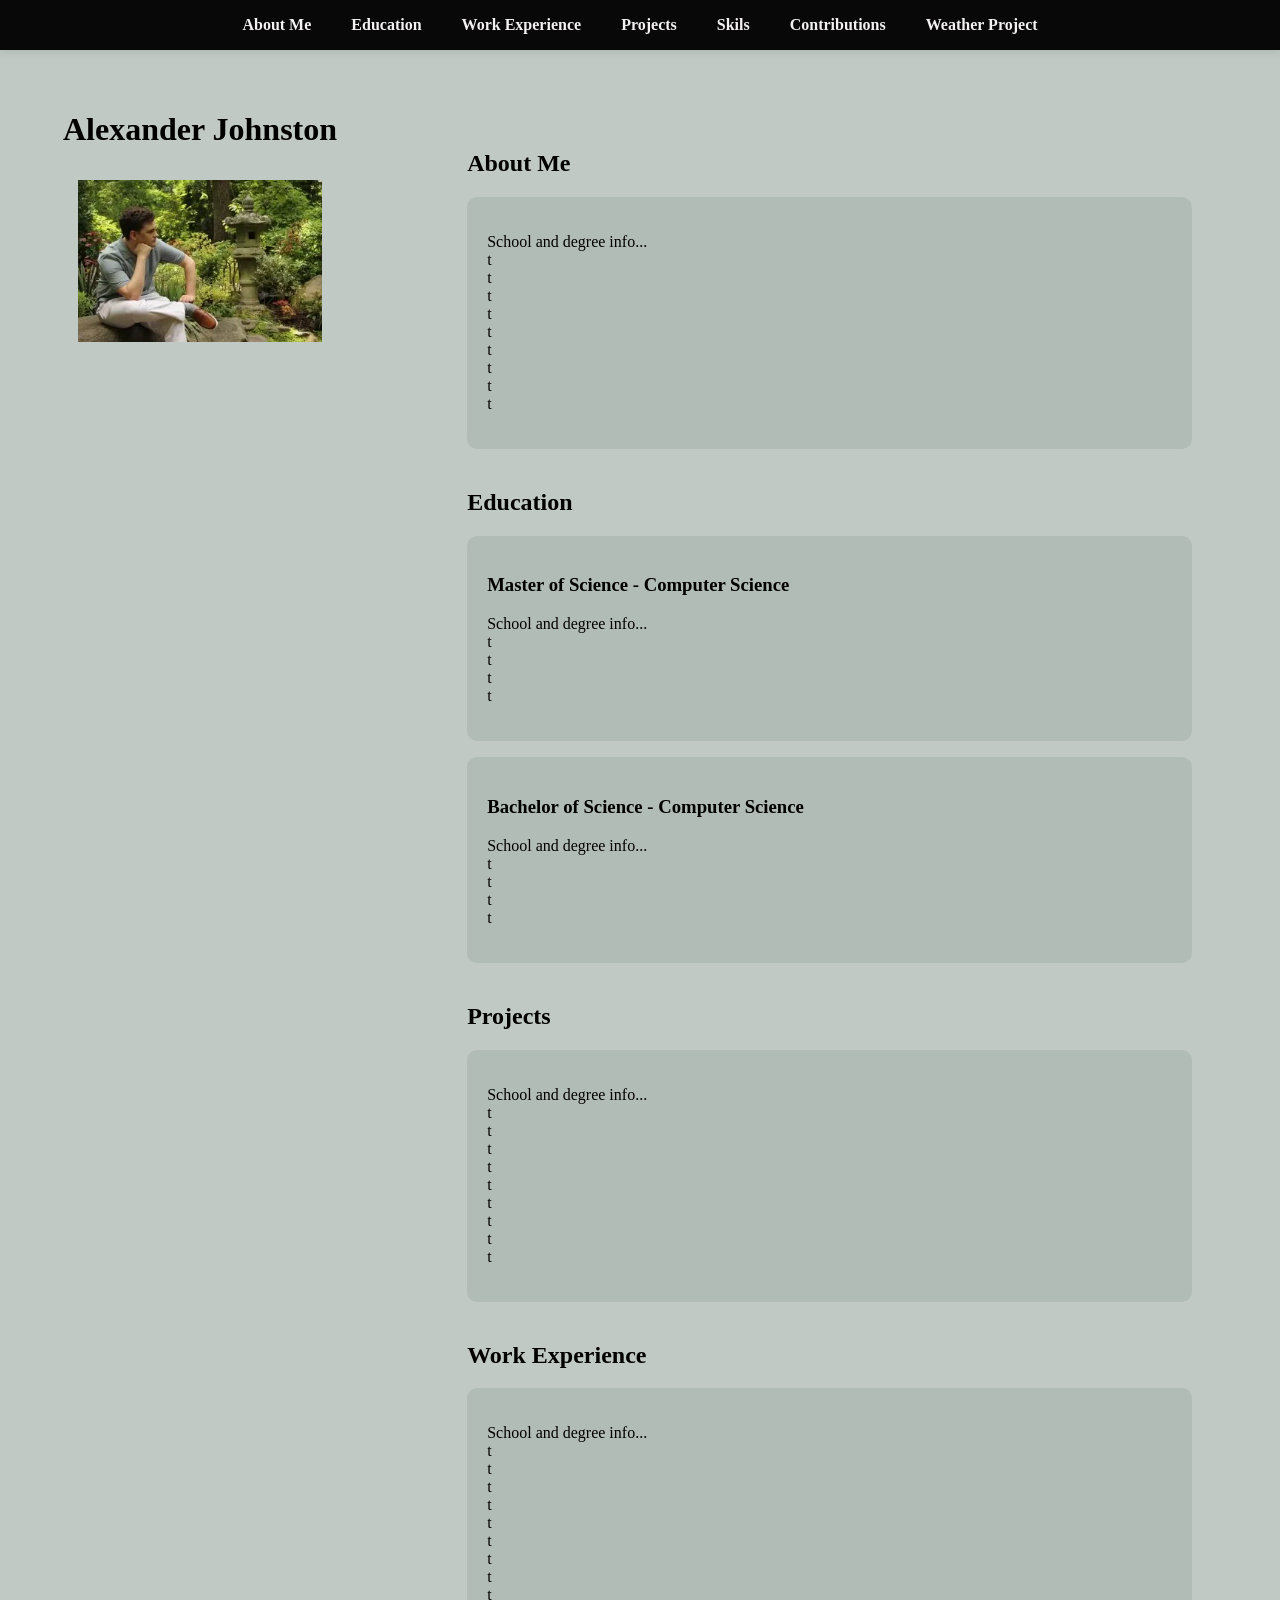
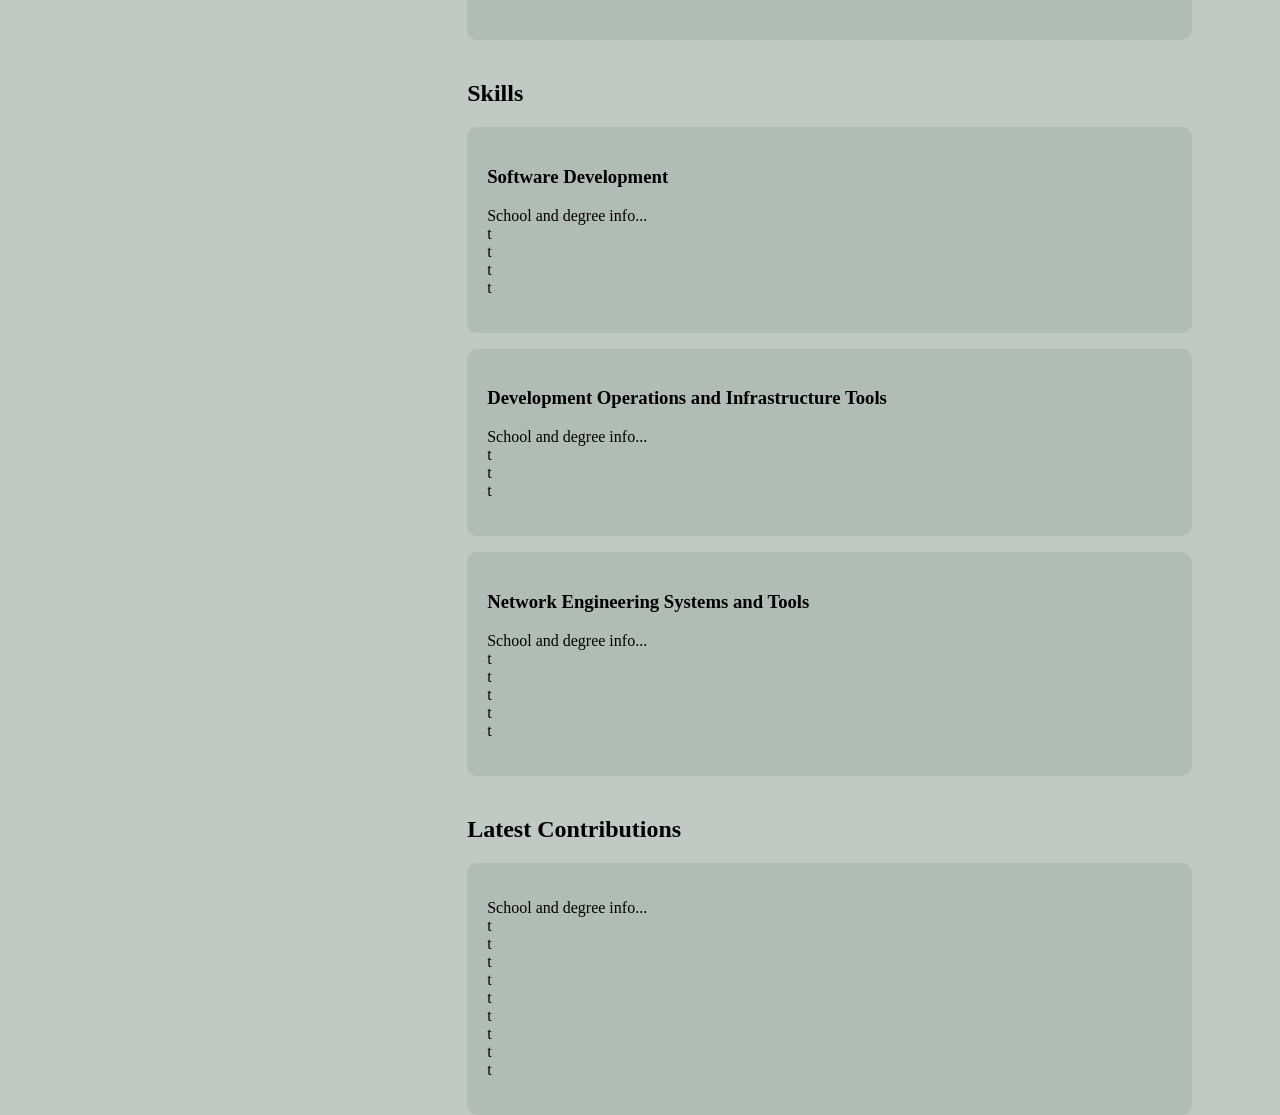
<file: index.html>
<!DOCTYPE html>
<html lang="en">  	
	<head>
		<meta charset="UTF-8">
		<meta http-equiv="X-UA-Compatible" content="IE=edge">
		<meta name="viewport" content="width=device-width, initial-scale=1.0">
		<title>Alex's Portfolio Page</title>
		<link rel="stylesheet" href="style.css">
	</head>

	<body id="top">
		<!-- Navigation Bar -->
		<div class="top-nav">
			<nav>
				<ul>
					<li><a href="#about">About Me</a></li>
					<li><a href="#education">Education</a></li>
					<li><a href="#experience">Work Experience</a></li>
					<li><a href="#projects">Projects</a></li>
					<li><a href="#skills">Skils</a></li>
					<li><a href="#contributions">Contributions</a></li>
					<li><a href="weather">Weather Project</a></li>
				</ul>
			</nav>
		</div>
		
		<!-- main content -->
		<div class="content-wrapper">
			<!--left side - name + headshot + links + contact info-->
			<div class="sidebar">
				<h1>Alexander Johnston</h1>
				<img src="images/image.png" alt="My Headshot">
			</div>

		 <!-- Right: Scrollable Content Sections -->
		<div class="main-content">
			<section class="about" id="about">
			  <h2>About Me</h2>
			  	<div class="section-box">
					<p>School and degree info...<br>t<br>t<br>t<br>t<br>t<br>t<br>t<br>t<br>t</p>
				</div>
			</section>	
	  
			<section class="education" id="education">
				<h2>Education</h2>
				<div class="section-box">
					<h3>Master of Science - Computer Science</h3>
					<p>School and degree info...<br>t<br>t<br>t<br>t
				</div>
				<p></p>
				<div class="section-box">
					<h3>Bachelor of Science - Computer Science</h3>
					<p>School and degree info...<br>t<br>t<br>t<br>t
				</div>
			</section>
	  
			<section class="projects" id="projects">
			  <h2>Projects</h2>
			  	<div class="section-box">
					<p>School and degree info...<br>t<br>t<br>t<br>t<br>t<br>t<br>t<br>t<br>t</p>
				</div>
			</section>


			<section class="experience" id="experience">
				<h2>Work Experience</h2>
				<div class="section-box">
					<p>School and degree info...<br>t<br>t<br>t<br>t<br>t<br>t<br>t<br>t<br>t</p>
				</div>
			</section>
	

			<section class="skills" id="skills">
				<h2>Skills</h2>
				<div class="section-box">
					<h3>Software Development</h3>
					<p>School and degree info...<br>t<br>t<br>t<br>t
				</div>
				<p></p>
				<div class="section-box">
					<h3>Development Operations and Infrastructure Tools</h3>
					<p>School and degree info...<br>t<br>t<br>t
				</div>
				<p></p>
				<div class="section-box">
					<h3>Network Engineering Systems and Tools</h3>
					<p>School and degree info...<br>t<br>t<br>t<br>t<br>t
				</div>
			</section>	

			<section class="contributions" id="contributions">
				<h2>Latest Contributions</h2>
				<div class="section-box">
					<p>School and degree info...<br>t<br>t<br>t<br>t<br>t<br>t<br>t<br>t<br>t</p>
				</div>
			</section>	

		</div>
	</body>
</html>
</file>
<file: style.css>
body{
    background-color: #c1c9c4;
    position: relative;
    /*overflow: hidden;*/
}
.top-nav {
    position: fixed;
    top: 0;
    left: 0;
    width: 100%;
    background-color: #080808;
    box-shadow: 0 2px 8px rgba(0,0,0,0.1);
    z-index: 1000;
    height: 50px;
    display: flex;
    align-items: center;
}

nav {
    width: 100%;
}

nav ul {
    display: flex;
    justify-content: center;
    align-items: center;
    list-style: none;
    margin: 0;
    padding: 0;
}

.nav-container {
    width: 100%;
    max-width: 1200px;
    margin: 0 auto;
    padding: 0 20px;
    display: flex;
    justify-content: center;
    gap: 30px;
  }

nav ul li {
    margin: 0 20px;
}

.nav-link {
    padding: 8px 15px;
    color: #f4f1f2;
    text-decoration: none;
    font-weight: 500;
    font-size: 0.95em;
    position: relative;
  }

nav ul li a {
    color: #f4f1f2; /* change to white if you use dark nav background */
    text-decoration: none;
    font-weight: bold;
    position: relative;
    transition: color .25s ease;
}
nav ul li a::after{
    content:'';
    position: absolute;
    left: 0;
    bottom: -5px;
    height: 2px;
    width: 0;
    color: #f4f2f2; /* change to white if you use dark nav background */
    text-decoration: none;
    font-weight: bold;
    background-color: #85954e;
    transition: width .35s ease;
    transform-origin: left;
}
nav ul li a:hover {
    color: #85954e;
}
nav ul li a:hover::after {
    width: 100%;
}

.content-wrapper {
    display: flex;
    margin-top: 50px;
    height: 100vh;
}

.sidebar {
    width: 30%;
    height: 100vh;
    overflow: hidden;
    position: fixed;
    padding: 40px;
    text-align: center;
    overflow: hidden;
    box-sizing: border-box;
}
  
.sidebar img {
    width: 80%;
    margin-top: 10px;
}
  
.main-content {
    margin-left: 30%;
    width: 70%;
    /*height: calc(100vh - 50px);*/
    /*overflow-y: auto;*/
    padding: 80px;
    box-sizing: border-box;
}
.main-content section {
    margin-bottom: 40px;
}

html{
    scroll-behavior: smooth;
    scroll-padding-top: 60px;
}

.section-box{
    background-color: #b2bcb6;
    border-radius: 10px;
    padding: 20px;
    transition: transition .25s ease, box-shadow .25s ease;
}

.section-box:hover{
    transform: translateY(-5px);
    box-shadow: 0 4px 12px rgba(0,0,0,0.15);
}
</file>
